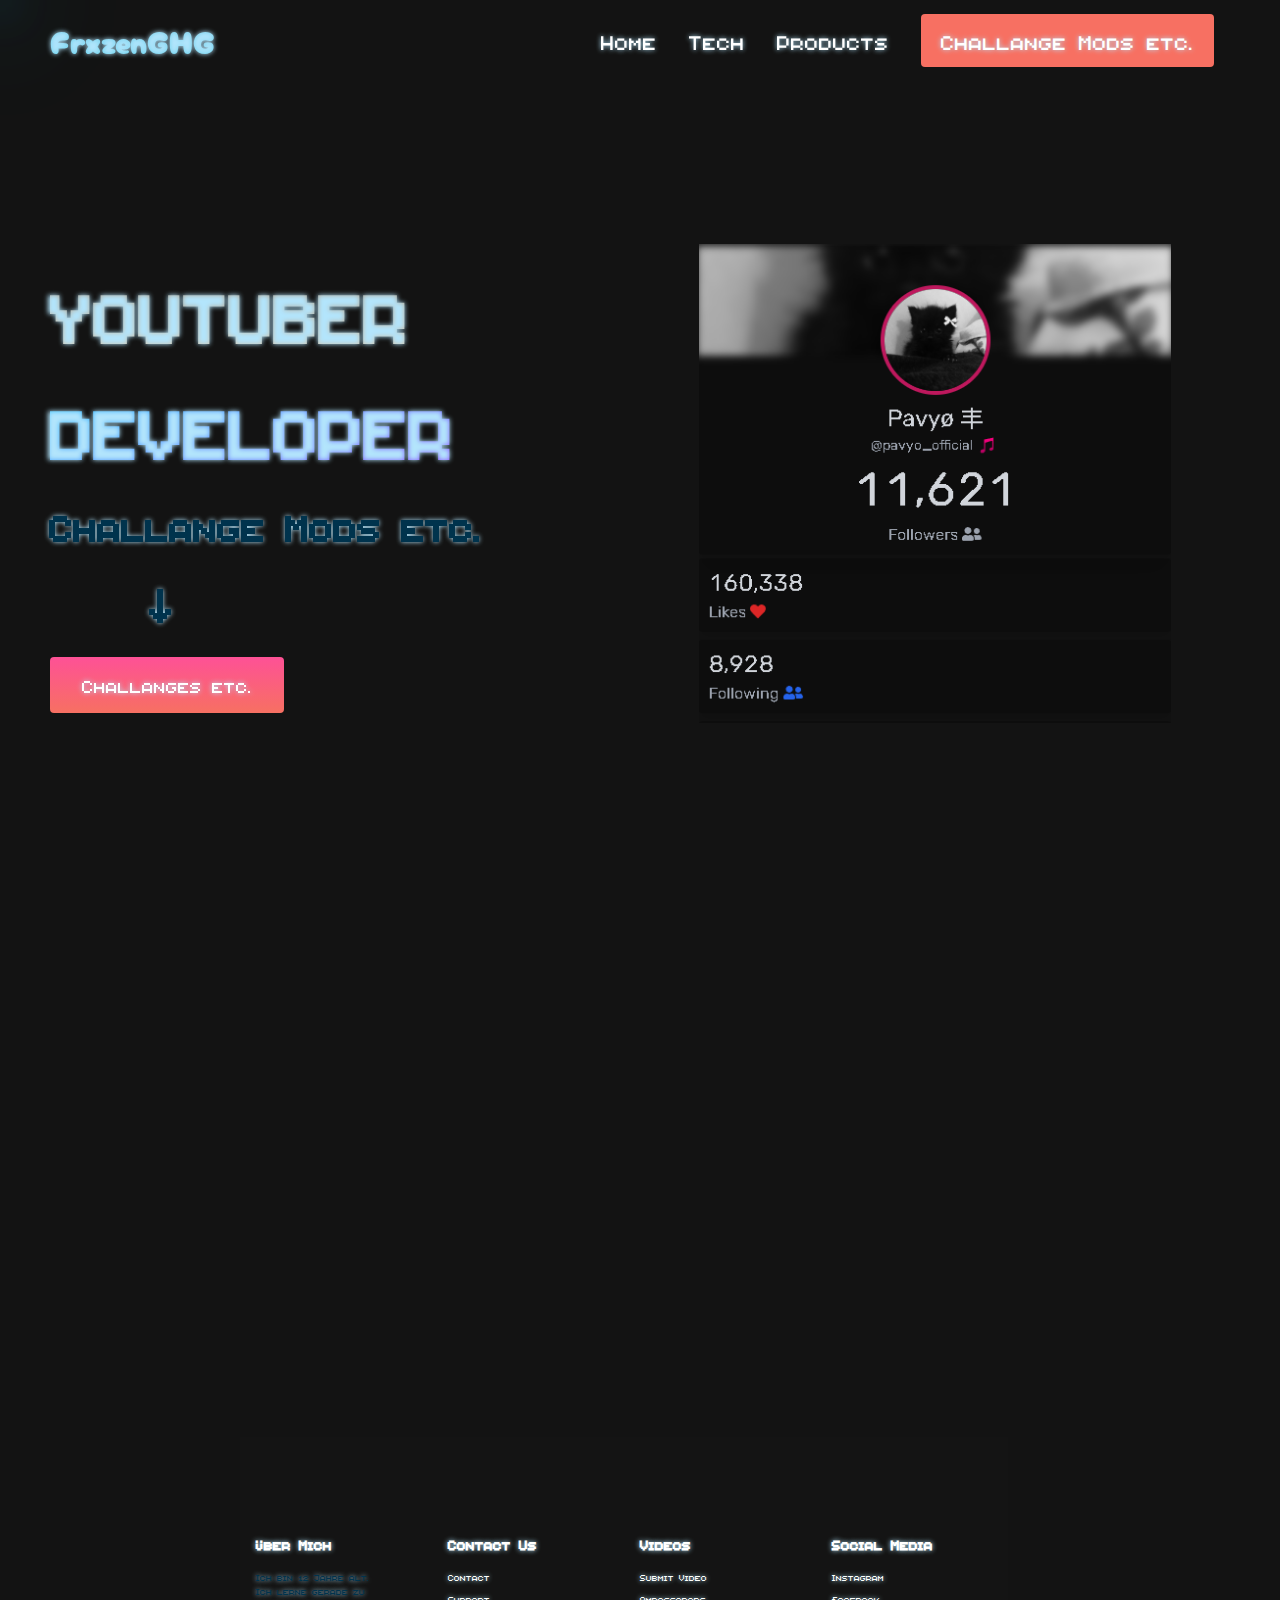
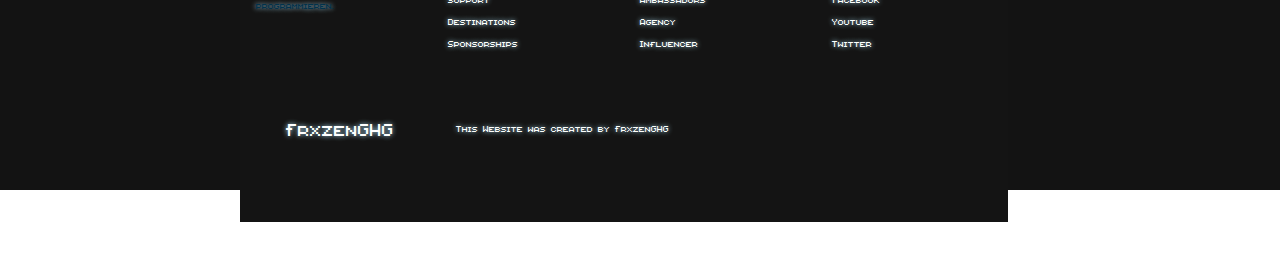
<file: index.html>
<!DOCTYPE html>
<html lang="en">
  <head>
    <meta charset="UTF-8" />
    <meta name="viewport" content="width=device-width, initial-scale=1.0" />
    <title>Pavyo</title>
    <link rel="preconnect" href="https://fonts.googleapis.com">
    <link rel="preconnect" href="https://fonts.gstatic.com" crossorigin>
    <link href="https://fonts.googleapis.com/css2?family=Cherry+Bomb+One&display=swap" rel="stylesheet">
    <link rel="preconnect" href="https://fonts.googleapis.com">
    <link rel="preconnect" href="https://fonts.gstatic.com" crossorigin>
    <link href="https://fonts.googleapis.com/css2?family=Modak&display=swap" rel="stylesheet">
    <link rel="stylesheet" href="style.css" />
    <link rel="stylesheet" href="https://unpkg.com/aos@next/dist/aos.css" />
    <link rel="preconnect" href="https://fonts.googleapis.com">
    <link rel="preconnect" href="https://fonts.gstatic.com" crossorigin>
    <link href="https://fonts.googleapis.com/css2?family=Rubik+Glitch&family=Rubik+Vinyl&display=swap" rel="stylesheet">
    <link
      href="https://fonts.googleapis.com/css2?family=Kumbh+Sans:wght@400;700&display=swap"
      rel="stylesheet"
    />
    <link rel="shortcut icon" href="images/favicon.ico" type="image/x-icon">
  </head>
  <body>
    <nav class="navbar">
      <div class="navbar__container">
        <a href="index.html" id="navbar__logo" data-aos="fade-down"></i>FrxzenGHG</a>
        <div class="navbar__toggle" id="mobile-menu">
          <span class="bar"></span> <span class="bar"></span>
          <span class="bar"></span>
        </div>
        <ul class="navbar__menu">
          <li class="navbar__item">
            <a href="/" class="navbar__links" data-aos="fade-down" data-aos-delay="100">Home</a>
          </li>
          <li class="navbar__item">
            <a href="/tech.html" class="navbar__links" data-aos="fade-down" data-aos-delay="200">Tech</a>
          </li>
          <li class="navbar__item">
            <a href="/" class="navbar__links" data-aos="fade-down" data-aos-delay="300">Products</a>
          </li>
          <li class="navbar__btn"><a href="Scripts.html" class="button" data-aos="fade-down" data-aos-delay="400">Challange Mods etc.</a></li>
        </ul>
      </div>   
    </nav>


    <div class="main">
      <div class="main__container">
        <div class="main__content">
          <h1 data-aos="fade-right" data-aos-delay="100">YOUTUBER</h1>
          <h2 data-aos="fade-right" data-aos-delay="200">DEVELOPER</h2>
          <p data-aos="fade-right" data-aos-delay="300">Challange Mods etc.</p>
          <p data-aos="fade-right" data-aos-delay="400">‎ ‎ ‎ ‎ ‎ ↓</p> 
          <button class="main__btn" data-aos="fade-right" data-aos-delay="500"><a href="Scripts.html">Challanges etc.</a></button>
        </div>
        <div class="main__img--container" data-aos="fade-left" data-aos-delay="650">
          <img id="main__img" src="images/socials.png" />
        </div>
      </div>
    </div>

<!-- Services Section -->
<div class="services">
  <h1 data-aos="zoom-in-up">Neueste Inhalte</h1>
  <div class="services__container">

    <!-- YouTube Video Card -->
    <div class="services__card" data-aos="fade-up">
      <h2>🎥 Neuestes Video</h2>
      <div class="video-container">
        <iframe
          width="100%"
          height="215"
          src="https://www.youtube.com/embed/Uel3PhBX3FI"
          title="Neuestes YouTube Video"
          frameborder="0"
          allow="accelerometer; autoplay; clipboard-write; encrypted-media; gyroscope; picture-in-picture"
          allowfullscreen>
        </iframe>
      </div>
      <p>Direkt vom Kanal</p>
      <button onclick="window.open('https://www.youtube.com/@FrxzenGHG', '_blank')">
        Mehr auf YouTube
      </button>
    </div>

    <!-- Modpack Info Card -->
    <div class="services__card" data-aos="fade-up" data-aos-delay="100">
      <h2>🧪 Neueste Challange-Mod</h2>
      <img src="images/basti.png" alt="Modpack Bild" class="services__card-img" />
      <p>Teste jetzt: PvP & Technik vereint!</p>
      <button onclick="window.open('https://www.curseforge.com/minecraft/modpacks/DEIN_MODPACK_LINK', '_blank')">
        Zum den Mods
      </button>
    </div>


    <!-- Footer Section -->
    <div class="footer__container">
      <div class="footer__links">
        <div class="footer__link--wrapper">
          <div class="footer__link--items">
            <h2>Über Mich</h2>
            <p>Ich bin 12 Jahre alt.</p>
            <p>Ich lerne gerade zu programmieren.</p>
          </div>
          <div class="footer__link--items">
            <h2>Contact Us</h2>
            <a href="/">Contact</a> <a href="/">Support</a>
            <a href="/">Destinations</a> <a href="/">Sponsorships</a>
          </div>
        </div>
        <div class="footer__link--wrapper">
          <div class="footer__link--items">
            <h2>Videos</h2>
            <a href="/">Submit Video</a> <a href="/">Ambassadors</a>
            <a href="/">Agency</a> <a href="/">Influencer</a>
          </div>
          <div class="footer__link--items">
            <h2>Social Media</h2>
            <a href="/">Instagram</a> <a href="/">Facebook</a>
            <a href="/">Youtube</a> <a href="/">Twitter</a>
          </div>
        </div>
      </div>
      <section class="social__media">
        <div class="social__media--wrap">
          <div class="footer__logo">
            <a href="/" id="footer__logo"><i class="fas fa-gem"></i>FrxzenGHG</a>
          </div>
          <p class="website__rights">This Website was created by FrxzenGHG</p>
          <div class="social__icons">
            <a
              class="social__icon--link"
              href="/"
              target="_blank"
              aria-label="Facebook"
            >
              <i class="fab fa-facebook"></i>
            </a>
            <a
              class="social__icon--link"
              href="/"
              target="_blank"
              aria-label="Instagram"
            >
              <i class="fab fa-instagram"></i>
            </a>
            <a
              class="social__icon--link"
              href="//www.youtube.com/channel/UCsKsymTY_4BYR-wytLjex7A?view_as=subscriber"
              target="_blank"
              aria-label="Youtube"
            >
              <i class="fab fa-youtube"></i>
            </a>
            <a
              class="social__icon--link"
              href="/"
              target="_blank"
              aria-label="Twitter"
            >
              <i class="fab fa-twitter"></i>
            </a>
            <a
              class="social__icon--link"
              href="/"
              target="_blank"
              aria-label="LinkedIn"
            >
              <i class="fab fa-linkedin"></i>
            </a>
          </div>
        </div>
      </section>
    </div>
    <div class="icey-background"></div>
    <script src="app.js"></script>
      <script src="https://unpkg.com/aos@next/dist/aos.js"></script>
      <div id="cursor-glow"></div>
  <script>
    AOS.init();
  </script>
  </body>
</html>
</file>
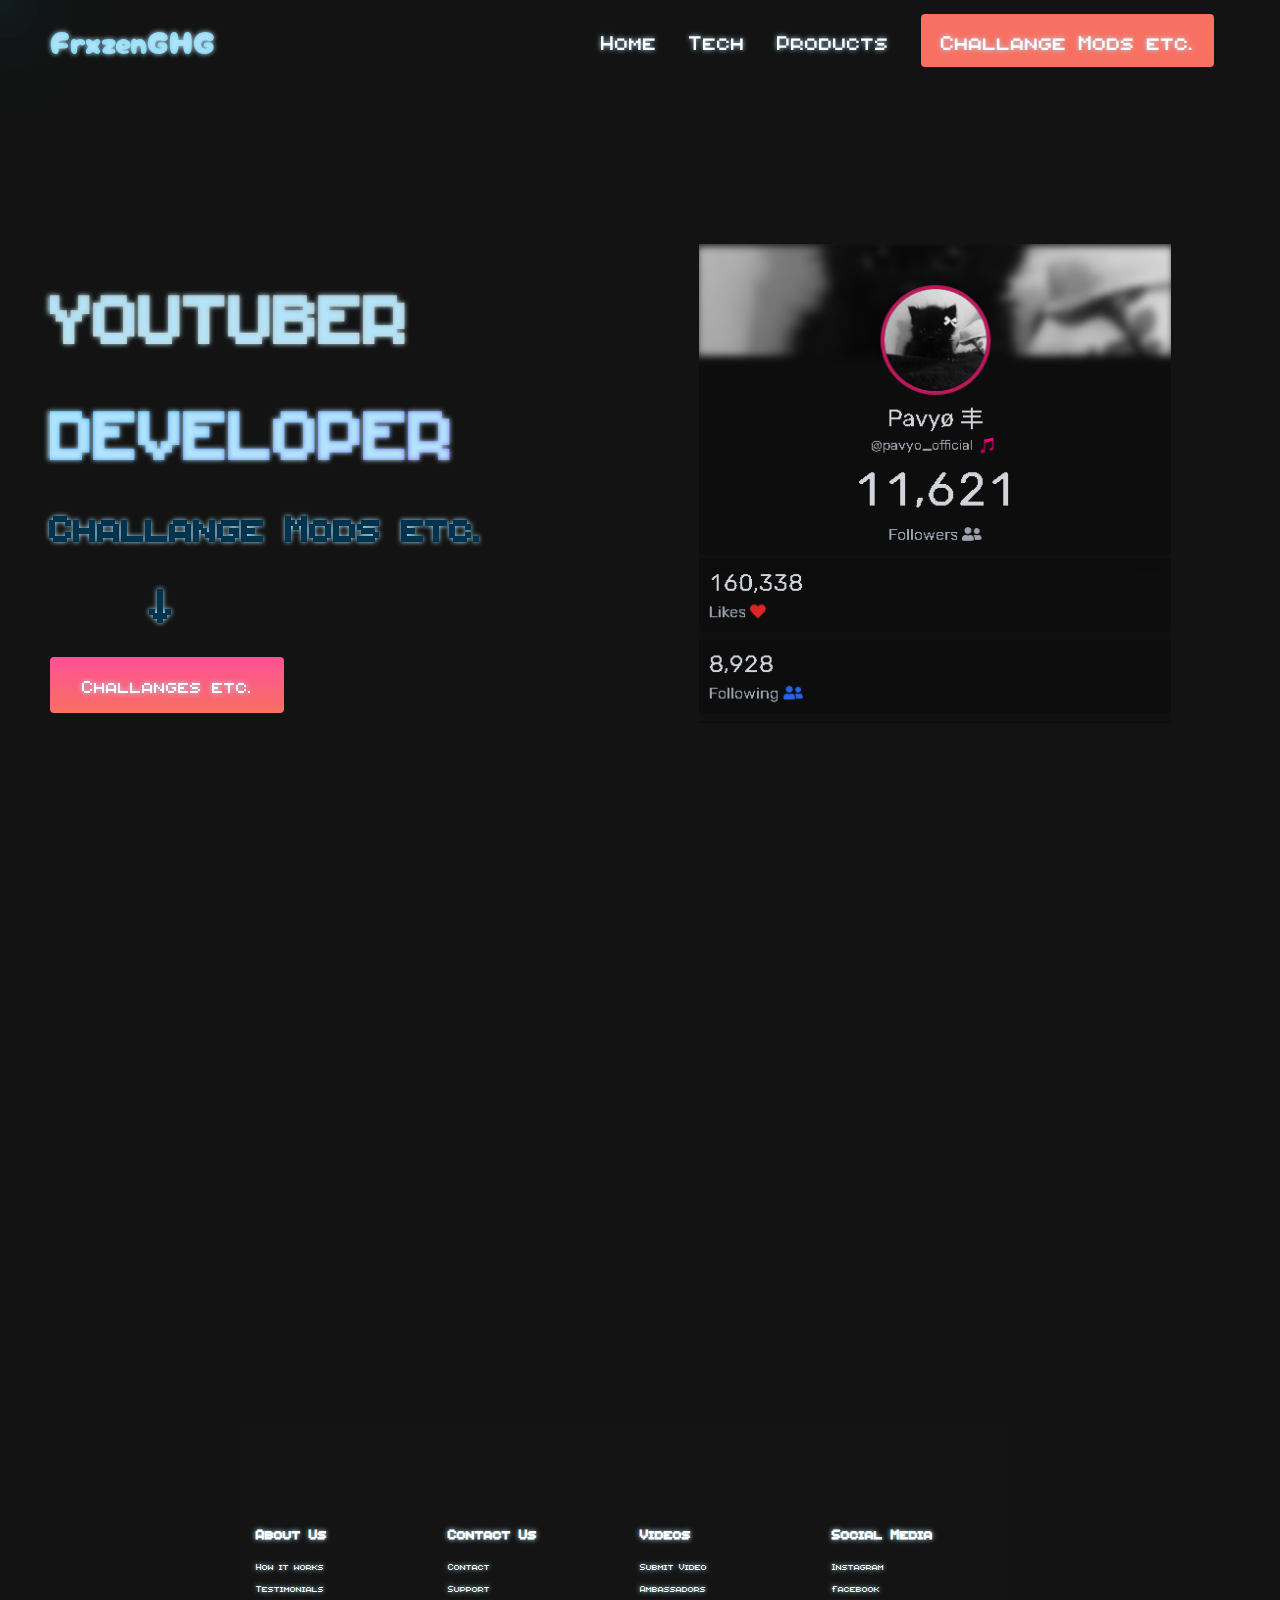
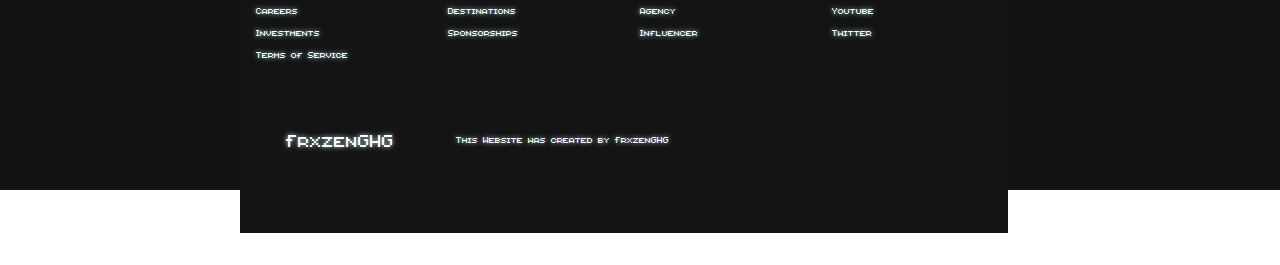
<file: Scripts.html>
<!DOCTYPE html>
<html lang="en">
  <head>
    <meta charset="UTF-8" />
    <meta name="viewport" content="width=device-width, initial-scale=1.0" />
    <title>Pavyo</title>
    <link rel="preconnect" href="https://fonts.googleapis.com">
    <link rel="preconnect" href="https://fonts.gstatic.com" crossorigin>
    <link href="https://fonts.googleapis.com/css2?family=Cherry+Bomb+One&display=swap" rel="stylesheet">
    <link rel="preconnect" href="https://fonts.googleapis.com">
    <link rel="preconnect" href="https://fonts.gstatic.com" crossorigin>
    <link href="https://fonts.googleapis.com/css2?family=Modak&display=swap" rel="stylesheet">
    <link rel="stylesheet" href="style.css" />
    <link rel="stylesheet" href="https://unpkg.com/aos@next/dist/aos.css" />
    <link rel="preconnect" href="https://fonts.googleapis.com">
    <link rel="preconnect" href="https://fonts.gstatic.com" crossorigin>
    <link href="https://fonts.googleapis.com/css2?family=Rubik+Glitch&family=Rubik+Vinyl&display=swap" rel="stylesheet">
    <link
      href="https://fonts.googleapis.com/css2?family=Kumbh+Sans:wght@400;700&display=swap"
      rel="stylesheet"
    />
    <link rel="shortcut icon" href="images/favicon.ico" type="image/x-icon">
  </head>
  <body>
    <nav class="navbar">
      <div class="navbar__container">
        <a href="index.html" id="navbar__logo" data-aos="fade-down"></i>FrxzenGHG</a>
        <div class="navbar__toggle" id="mobile-menu">
          <span class="bar"></span> <span class="bar"></span>
          <span class="bar"></span>
        </div>
        <ul class="navbar__menu">
          <li class="navbar__item">
            <a href="/" class="navbar__links" data-aos="fade-down" data-aos-delay="100">Home</a>
          </li>
          <li class="navbar__item">
            <a href="/tech.html" class="navbar__links" data-aos="fade-down" data-aos-delay="200">Tech</a>
          </li>
          <li class="navbar__item">
            <a href="/" class="navbar__links" data-aos="fade-down" data-aos-delay="300">Products</a>
          </li>
          <li class="navbar__btn"><a href="Scripts.html" class="button" data-aos="fade-down" data-aos-delay="400">Challange Mods etc.</a></li>
        </ul>
      </div>   
    </nav>


    <div class="main">
      <div class="main__container">
        <div class="main__content">
          <h1 data-aos="fade-right" data-aos-delay="100">YOUTUBER</h1>
          <h2 data-aos="fade-right" data-aos-delay="200">DEVELOPER</h2>
          <p data-aos="fade-right" data-aos-delay="300">Challange Mods etc.</p>
          <p data-aos="fade-right" data-aos-delay="400">‎ ‎ ‎ ‎ ‎ ↓</p> 
          <button class="main__btn" data-aos="fade-right" data-aos-delay="500"><a href="Scripts.html">Challanges etc.</a></button>
        </div>
        <div class="main__img--container" data-aos="fade-left" data-aos-delay="650">
          <img id="main__img" src="images/socials.png" />
        </div>
      </div>
    </div>

<!-- Services Section -->
<div class="services">
  <h1 data-aos="zoom-in-up">Neueste Inhalte</h1>
  <div class="services__container">

    <!-- YouTube Video Card -->
    <div class="services__card" data-aos="fade-up">
      <h2>🎥 Neuestes Video</h2>
      <div class="video-container">
        <iframe
          width="100%"
          height="215"
          src="https://www.youtube.com/embed/Uel3PhBX3FI"
          title="Neuestes YouTube Video"
          frameborder="0"
          allow="accelerometer; autoplay; clipboard-write; encrypted-media; gyroscope; picture-in-picture"
          allowfullscreen>
        </iframe>
      </div>
      <p>Direkt vom Kanal</p>
      <button onclick="window.open('https://www.youtube.com/@FrxzenGHG', '_blank')">
        Mehr auf YouTube
      </button>
    </div>

    <!-- Modpack Info Card -->
    <div class="services__card" data-aos="fade-up" data-aos-delay="100">
      <h2>🧪 Neueste Challange-Mod</h2>
      <img src="images/basti.png" alt="Modpack Bild" class="services__card-img" />
      <p>Teste jetzt: PvP & Technik vereint!</p>
      <button onclick="window.open('https://www.curseforge.com/minecraft/modpacks/DEIN_MODPACK_LINK', '_blank')">
        Zum den Mods
      </button>
    </div>


    <!-- Footer Section -->
    <div class="footer__container">
      <div class="footer__links">
        <div class="footer__link--wrapper">
          <div class="footer__link--items">
            <h2>About Us</h2>
            <a href="/sign__up">How it works</a> <a href="/">Testimonials</a>
            <a href="/">Careers</a> <a href="/">Investments</a>
            <a href="/">Terms of Service</a>
          </div>
          <div class="footer__link--items">
            <h2>Contact Us</h2>
            <a href="/">Contact</a> <a href="/">Support</a>
            <a href="/">Destinations</a> <a href="/">Sponsorships</a>
          </div>
        </div>
        <div class="footer__link--wrapper">
          <div class="footer__link--items">
            <h2>Videos</h2>
            <a href="/">Submit Video</a> <a href="/">Ambassadors</a>
            <a href="/">Agency</a> <a href="/">Influencer</a>
          </div>
          <div class="footer__link--items">
            <h2>Social Media</h2>
            <a href="/">Instagram</a> <a href="/">Facebook</a>
            <a href="/">Youtube</a> <a href="/">Twitter</a>
          </div>
        </div>
      </div>
      <section class="social__media">
        <div class="social__media--wrap">
          <div class="footer__logo">
            <a href="/" id="footer__logo"><i class="fas fa-gem"></i>FrxzenGHG</a>
          </div>
          <p class="website__rights">This Website was created by FrxzenGHG</p>
          <div class="social__icons">
            <a
              class="social__icon--link"
              href="/"
              target="_blank"
              aria-label="Facebook"
            >
              <i class="fab fa-facebook"></i>
            </a>
            <a
              class="social__icon--link"
              href="/"
              target="_blank"
              aria-label="Instagram"
            >
              <i class="fab fa-instagram"></i>
            </a>
            <a
              class="social__icon--link"
              href="//www.youtube.com/channel/UCsKsymTY_4BYR-wytLjex7A?view_as=subscriber"
              target="_blank"
              aria-label="Youtube"
            >
              <i class="fab fa-youtube"></i>
            </a>
            <a
              class="social__icon--link"
              href="/"
              target="_blank"
              aria-label="Twitter"
            >
              <i class="fab fa-twitter"></i>
            </a>
            <a
              class="social__icon--link"
              href="/"
              target="_blank"
              aria-label="LinkedIn"
            >
              <i class="fab fa-linkedin"></i>
            </a>
          </div>
        </div>
      </section>
    </div>
    <div class="icey-background"></div>
    <script src="app.js"></script>
      <script src="https://unpkg.com/aos@next/dist/aos.js"></script>
      <div id="cursor-glow"></div>
  <script>
    AOS.init();
  </script>
  </body>
</html>
</file>
<file: style.css>
* {
  box-sizing: border-box;
  margin: 0;
  padding: 0;
  font-family: "SmallCapsMc", sans-serif;
}

@font-face {
  font-family: SmallCapsMc;
  src: url(fonts/SmallCapsMC.ttf);
}

.navbar {
  background: #131313;
  height: 80px;
  display: flex;
  justify-content: center;
  align-items: center;
  font-size: 1.2rem;
  position: sticky;
  top: 0;
  z-index: 999;
}

.navbar__container {
  background: #131313;
  display: flex;
  justify-content: space-between;
  height: 80px;
  z-index: 1;
  width: 100%;
  max-width: 1300px;
  margin-right: auto;
  margin-left: auto;
  padding-right: 50px;
  padding-left: 50px;
}

#navbar__logo {
  background-color: #91C8E4;
  background-image: linear-gradient(to top, #4ED7F1 0%, #91C8E4 100%);
  background-size: 100%;
  -webkit-background-clip: text;
  -moz-background-clip: text;
  -webkit-text-fill-color: transparent;
  -moz-text-fill-color: transparent;
  display: flex;
  align-items: center;
  cursor: pointer;
  text-decoration: none;
  font-size: 2rem;
  font-family: "Cherry Bomb One", system-ui;
  font-weight: 400;
  font-style: normal;
}

.fa-gem {
  margin-right: 0.5rem;
}

.navbar__menu {
  display: flex;
  align-items: center;
  list-style: none;
  text-align: center;
}

.navbar__item {
  height: 80px;
  font-size: 37px;
}

.navbar__links {
  color: #fff;
  display: flex;
  align-items: center;
  justify-content: center;
  text-decoration: none;
  padding: 0 1rem;
  height: 100%;
}

.navbar__btn {
  display: flex;
  justify-content: center;
  align-items: center;
  padding: 0 1rem;
  width: 100%;
}

.button {
  display: flex;
  justify-content: center;
  align-items: center;
  text-decoration: none;
  padding: 10px 20px;
  height: 100%;
  width: 100%;
  border: none;
  outline: none;
  border-radius: 4px;
  background: #f77062;
  color: #fff;
  font-size: 37px;
}

.button:hover {
  background: #91C8E4;
  transition: all 0.3s ease;
}

.navbar__links:hover {
  color: #f77062;
  transition: all 0.3s ease;
}

@media screen and (max-width: 960px) {
  .navbar__container {
    display: flex;
    justify-content: space-between;
    height: 80px;
    z-index: 1;
    width: 100%;
    max-width: 1300px;
    padding: 0;
  }

  .navbar__menu {
    display: grid;
    grid-template-columns: auto;
    margin: 0;
    width: 100%;
    position: absolute;
    top: -1000px;
    opacity: 1;
    transition: all 0.5s ease;
    height: 50vh;
    z-index: -1;
  }

  .navbar__menu.active {
    background: #131313;
    top: 100%;
    opacity: 1;
    transition: all 0.5s ease;
    z-index: 99;
    height: 50vh;
    font-size: 1.6rem;
  }

  #navbar__logo {
    padding-left: 25px;
  }

  .navbar__toggle .bar {
    width: 25px;
    height: 3px;
    margin: 5px auto;
    transition: all 0.3s ease-in-out;
    background: #fff;
  }

  .navbar__item {
    width: 100%;
    font-size: 43px;
  }

  .navbar__links {
    text-align: center;
    padding: 2rem;
    width: 100%;
    display: table;
  }

  .navbar__btn {
    padding-bottom: 2rem;
    font-size: 43px;
  }

  .button {
    display: flex;
    justify-content: center;
    align-items: center;
    width: 80%;
    height: 80px;
    margin: 0;
  }

  #mobile-menu {
    position: absolute;
    top: 20%;
    right: 5%;
    transform: translate(5%, 20%);
  }

  .navbar__toggle .bar {
    display: block;
    cursor: pointer;
  }

  #mobile-menu.is-active .bar:nth-child(2) {
    opacity: 0;
  }

  #mobile-menu.is-active .bar:nth-child(1) {
    transform: translateY(8px) rotate(45deg);
  }

  #mobile-menu.is-active .bar:nth-child(3) {
    transform: translateY(-8px) rotate(-45deg);
  }
}

/* Main Content CSS */
.main {
  background: #131313;
}

.main__container {
  display: grid;
  grid-template-columns: 1fr 1fr;
  align-items: center;
  justify-self: center;
  margin: 0 auto;
  height: 90vh;
  background-color: #131313;
  z-index: 1;
  width: 100%;
  max-width: 1300px;
  padding-right: 50px;
  padding-left: 50px;
}

.main__content {
  color: #fff;
  width: 100%;
  font-size: 3.5rem;
}

.main__content h1 {
  font-size: 7.5rem;
  background-color: #948979;
  background-image: linear-gradient(to top, #DFD0B8 0%, #948979 100%);
  background-size: 100%;
  -webkit-background-clip: text;
  -moz-background-clip: text;
  -webkit-text-fill-color: transparent;
  -moz-text-fill-color: transparent;
}

.main__content h2 {
  font-size: 7.5rem;
  margin-top: 10px;
  background-color: #ff8177;
  background-image: linear-gradient(-20deg, #b721ff 0%, #21d4fd 100%);
  background-size: 100%;
  -webkit-background-clip: text;
  -moz-background-clip: text;
  -webkit-text-fill-color: transparent;
  -moz-text-fill-color: transparent;
}

.main__content p {
  margin-top: 1rem;
  font-size: 4rem;
  font-weight: 700;
}

.main__btn {
  font-size: 2rem;
  background-image: linear-gradient(to top, #f77062 0%, #fe5196 100%);
  padding: 14px 32px;
  border: none;
  border-radius: 4px;
  color: #fff;
  margin-top: 2rem;
  cursor: pointer;
  position: relative;
  transition: all 0.35s;
  outline: none;
}

.main__btn a {
  position: relative;
  z-index: 2;
  color: #fff;
  text-decoration: none;
}

.main__btn:after {
  position: absolute;
  content: '';
  top: 0;
  left: 0;
  width: 0;
  height: 100%;
  background: #4837ff;
  transition: all 0.35s;
  border-radius: 4px;
}

.main__btn:hover {
  color: #fff;
}

.main__btn:hover:after {
  width: 100%;
}

.main__img--container {
  text-align: center;
}

#main__img {
  height: 80%;
  width: 80%;
}

/* Mobile Responsive */
@media screen and (max-width: 768px) {
  .main__container {
    display: grid;
    grid-template-columns: auto;
    align-items: center;
    justify-self: center;
    width: 100%;
    margin: 0 auto;
    height: 90vh;
  }

  .main__content {
    text-align: center;
    margin-bottom: 4rem;
  }

  .main__content h1 {
    font-size: 4.5rem;
    margin-top: 2rem;
  }

  .main__content h2 {
    font-size: 5rem;
  }

  .main__content p {
    margin-top: 1rem;
    font-size: 1.5rem;
  }
}

@media screen and (max-width: 480px) {
  .main__content h1 {
    font-size: 2rem;
    margin-top: 3rem;
  }

  .main__content h2 {
    font-size: 2rem;
  }

  .main__content p {
    margin-top: 2rem;
    font-size: 1.5rem;
  }

  .main__btn {
    padding: 12px 36px;
    margin: 2.5rem 0;
  }
}

/* Services Section */
.services {
  background: #131313;
  display: flex;
  flex-direction: column;
  justify-content: center;
  align-items: center;
  height: 100vh;
  font-family: "SmallCapsMc", sans-serif;
}

.services h1 {
  background-color: #ff8177;
  background-image: linear-gradient(
    to right,
    #A8F1FF 0%,
    #A8F1FF 0%,
    #A8F1FF 21%,
    #A8F1FF 52%,
    #63daf1 78%,
    #4ED7F1 100%
  );
  background-size: 100%;
  -webkit-background-clip: text;
  -moz-background-clip: text;
  -webkit-text-fill-color: transparent;
  -moz-text-fill-color: transparent;
  margin-bottom: 5rem;
  font-size: 2.5rem;
}

.services__container {
  display: flex;
  flex-wrap: wrap;
  justify-content: center;
  gap: 2rem;
  padding: 2rem;
}

.services__card {
  background: rgba(255, 255, 255, 0.15);
  backdrop-filter: blur(12px);
  border-radius: 1.5rem;
  border: 1px solid rgba(255, 255, 255, 0.3);
  padding: 2rem;
  width: 320px;
  color: #002b40;
  box-shadow: 0 8px 24px rgba(0, 100, 160, 0.2);
  text-align: center;
  transition: transform 0.3s ease, box-shadow 0.3s ease;
}

.services__card:hover {
  transform: scale(1.03);
  box-shadow: 0 12px 30px rgba(0, 180, 255, 0.3);
}

.services__card h2 {
  font-size: 1.9rem;
  margin-bottom: 1rem;
  color: #ffffff;
  text-shadow: 0 0 5px #b3e5fc;
}

.services__card p {
  font-size: 1.6rem;
  margin-bottom: 1.5rem;
  color: #00334d;
}

.services__card img,
.services__card iframe {
  border-radius: 1rem;
  max-width: 100%;
  margin-bottom: 1rem;
  box-shadow: 0 4px 12px rgba(0, 100, 160, 0.15);
}

.services__card button {
  background: rgba(0, 191, 255, 0.8);
  color: #fff;
  border: none;
  padding: 0.7rem 1.2rem;
  border-radius: 999px;
  font-weight: bold;
  cursor: pointer;
  transition: background 0.3s ease;
  box-shadow: 0 4px 12px rgba(0, 100, 160, 0.2);
}

.services__card button:hover {
  background: rgba(0, 140, 255, 0.9);
}

.services__card:hover {
  transform: scale(1.075);
  transition: 0.2s ease-in;
  cursor: pointer;
}

@media screen and (max-width: 960px) {
  .services {
    height: 1600px;
  }
  
  .services h1 {
    font-size: 2rem;
    margin-top: 12rem;
  }
}

@media screen and (max-width: 480px) {
  .services {
    height: 1400px;
  }
  
  .services h1 {
    font-size: 1.2rem;
  }
  
  .services__card {
    width: 300px;
  }
}

/* Footer CSS */
.footer__container {
  background-color: #141414;
  padding: 5rem 0;
  display: flex;
  flex-direction: column;
  justify-content: center;
  align-items: center;
}

#footer__logo {
  color: #fff;
  display: flex;
  align-items: center;
  cursor: pointer;
  text-decoration: none;
  font-size: 2rem;
}

.footer__links {
  width: 100%;
  max-width: 1000px;
  display: flex;
  justify-content: center;
}

.footer__link--wrapper {
  display: flex;
}

.footer__link--items {
  display: flex;
  flex-direction: column;
  align-items: flex-start;
  margin: 16px;
  text-align: left;
  width: 160px;
  box-sizing: border-box;
}

.footer__link--items h2 {
  margin-bottom: 16px;
}

.footer__link--items > h2 {
  color: #fff;
}

.footer__link--items a {
  color: #fff;
  text-decoration: none;
  margin-bottom: 0.5rem;
}

.footer__link--items a:hover {
  color: #e9e9e9;
  transition: 0.3s ease-out;
}

/* Social Icons */
.social__icon--link {
  color: #fff;
  font-size: 24px;
}

.social__media {
  max-width: 1000px;
  width: 100%;
}

.social__media--wrap {
  display: flex;
  justify-content: space-between;
  align-items: center;
  width: 90%;
  max-width: 1000px;
  margin: 40px auto 0 auto;
}

.social__icons {
  display: flex;
  justify-content: space-between;
  align-items: center;
  width: 240px;
}

.social__logo {
  color: #fff;
  justify-self: start;
  margin-left: 20px;
  cursor: pointer;
  text-decoration: none;
  font-size: 2rem;
  display: flex;
  align-items: center;
  margin-bottom: 16px;
}

.website__rights {
  color: #fff;
}

@media screen and (max-width: 820px) {
  .footer__links {
    padding-top: 2rem;
  }
  
  #footer__logo {
    margin-bottom: 2rem;
  }
  
  .website__rights {
    margin-bottom: 2rem;
  }
  
  .footer__link--wrapper {
    flex-direction: column;
  }
  
  .social__media--wrap {
    flex-direction: column;
  }
}

@media screen and (max-width: 480px) {
  .footer__link--items {
    margin: 0;
    padding: 10px;
    width: 100%;
  }
}

h1, h2, p, i, a{
  text-shadow: 0 0 5px #b3e5fc;
  color: #00334d;
}

#cursor-glow {
  position: fixed;
  top: 0;
  left: 0;
  width: 00px;
  height: 00px;
  pointer-events: none;
  border-radius: 50%;
  background: transparent; /* Kein sichtbarer Hintergrund */
  box-shadow:
    0 0 40px 5px rgba(0, 229, 255, 0.5),
    0 0 80px 10px rgba(0, 229, 255, 0.3),
    0 0 120px 25px rgba(0, 229, 255, 0.2);
  transform: translate(-50%, -50%);
  z-index: 9999;
  transition: top 0.05s ease-out, left 0.05s ease-out;
}
</file>
